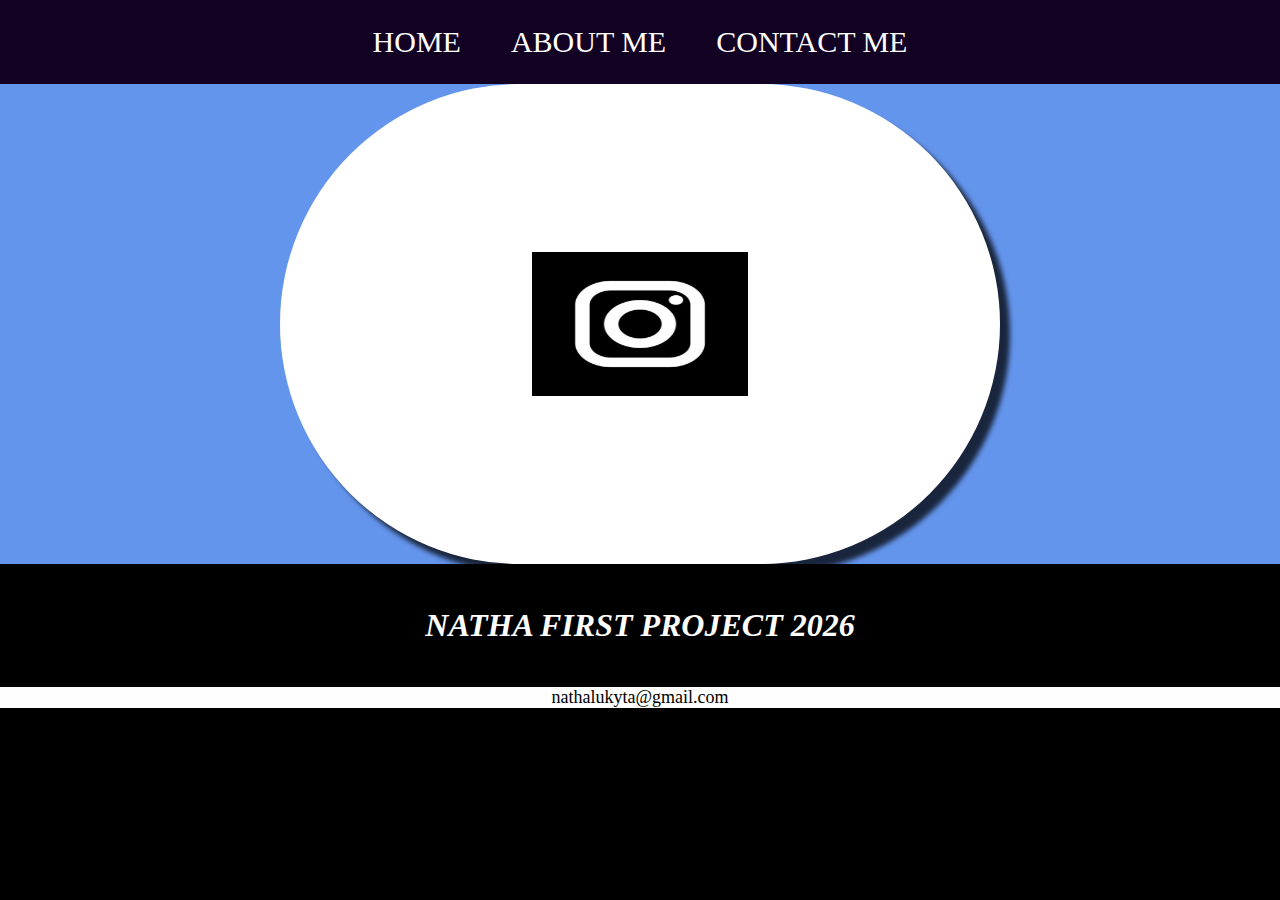
<file: index.html>
<html>
    <head>
        <title>NFPROJECT</title>
        <link rel="stylesheet" href="style.css" />
    </head>
    <body>
     <div class="container"> 
        
    <!-- NAVIGATION BAR -->
<div class="navbar">
<ul class="ulnavbar">
     <li class="li-navbar"> <a href="#" class="a-navbar">HOME</a>  </li>
    <li class="li-navbar"> <a href="about.html" class="a-navbar">ABOUT ME</a> </li>
    <li class="li-navbar"> <a href="contactme.html" class="a-navbar">CONTACT ME</a> </li>

</ul>
</div>
     <!-- NAVIGATION BAR SELESAI -->
 
   <div class="bungkus-gambar">
    <a href="https://www.instagram.com/lukyytaa?igsh=MWZmaDBoN2Y2NXZ0bA==" class="a-content"> 
    <img src="Logotipo-instagram.jpg" class="gambar" />
    </a>

    

</div>


    <!-- FOOTER -->
<div class="selamat">
    <h1 class="selamat1"> NATHA FIRST PROJECT 2026 </h1>

   
</div>
         <!-- FOOTER END -->
    <p class="akhir">
        nathalukyta@gmail.com
    </p>
 
 </div>
 
           
    </body>
 
</html>
</file>
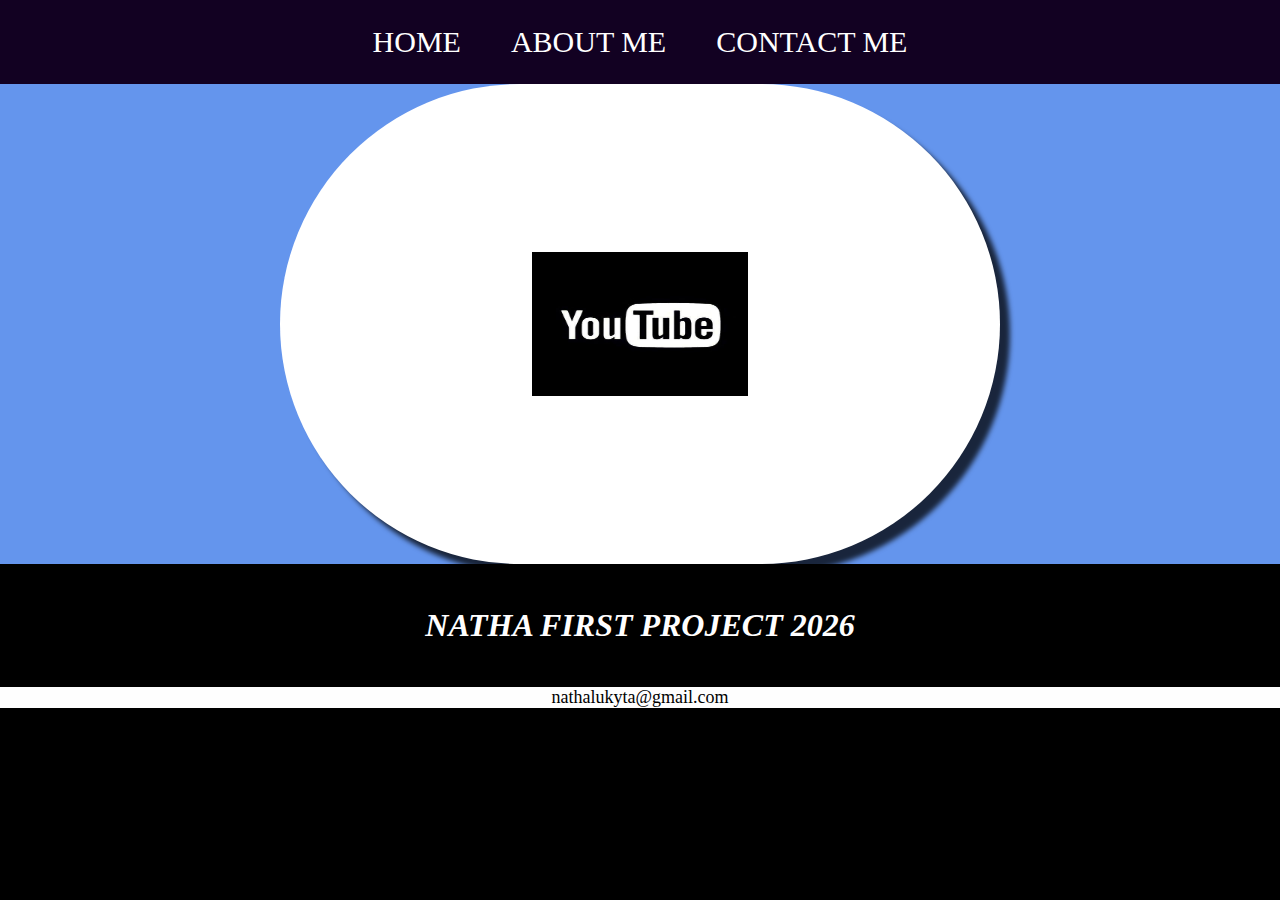
<file: about.html>
<html>
    <head>
        <title>NFPROJECT</title>
        <link rel="stylesheet" href="style.css" />
    </head>
    <body>
     <div class="container"> 
        
    <!-- NAVIGATION BAR -->
<div class="navbar">
<ul class="ulnavbar">
     <li class="li-navbar"> <a href="index.html" class="a-navbar">HOME</a>  </li>
    <li class="li-navbar"> <a href="about.html" class="a-navbar">ABOUT ME</a> </li>
    <li class="li-navbar"> <a href="contactme.html" class="a-navbar">CONTACT ME</a> </li>

</ul>
</div>
     <!-- NAVIGATION BAR SELESAI -->
 
   <div class="bungkus-gambar">
    <a href="https://www.youtube.com/@deaafrizal" class="a-content"> 
    <img src="download.jpg" class="gambar-about"/>
    
    </a>

    

</div>


    <!-- FOOTER -->
<div class="selamat">
    <h1 class="selamat1"> NATHA FIRST PROJECT 2026 </h1>

   
</div>
         <!-- FOOTER END -->
    <p class="akhir">
        nathalukyta@gmail.com
    </p>
 
 </div>
 
           
    </body>
 
</html>
</file>
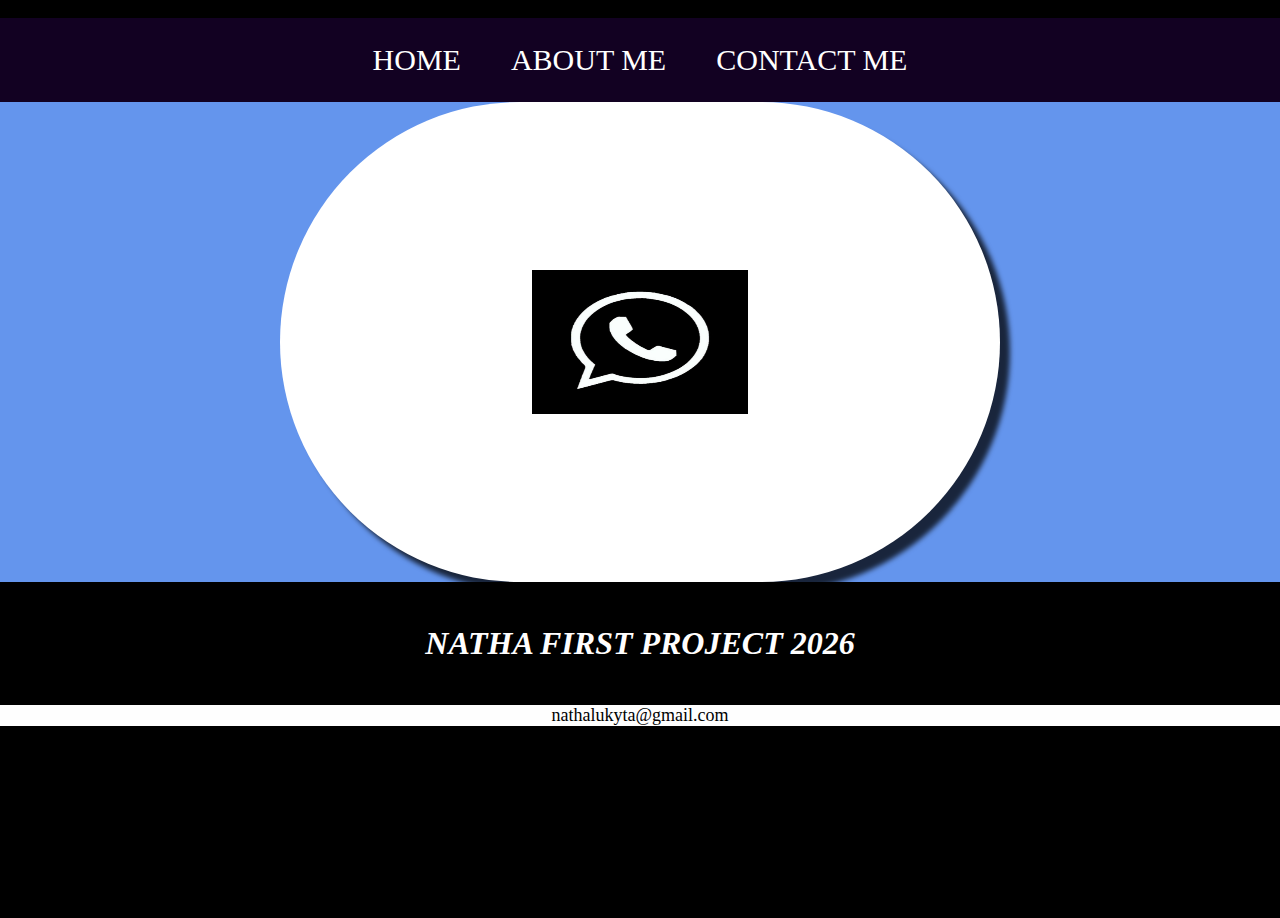
<file: contactme.html>
<<html>
    <head>
        <title>NFPROJECT</title>
        <link rel="stylesheet" href="style.css" />
    </head>
    <body>
     <div class="container"> 
        
    <!-- NAVIGATION BAR -->
<div class="navbar">
<ul class="ulnavbar">
     <li class="li-navbar"> <a href="index.html" class="a-navbar">HOME</a>  </li>
    <li class="li-navbar"> <a href="about.html" class="a-navbar">ABOUT ME</a> </li>
    <li class="li-navbar"> <a href="contactme.html" class="a-navbar">CONTACT ME</a> </li>

</ul>
</div>
     <!-- NAVIGATION BAR SELESAI -->
 
   <div class="bungkus-gambar">
    <a href="https://wa.link/855p97" class="a-content"> 
        <img src="Whatsapp Black.jpg" class="gambar-contact" />
    </a>

    

</div>


    <!-- FOOTER -->
<div class="selamat">
    <h1 class="selamat1"> NATHA FIRST PROJECT 2026 </h1>

   
</div>
         <!-- FOOTER END -->
    <p class="akhir">
        nathalukyta@gmail.com
    </p>
 
 </div>
 
           
    </body>
 
</html>
</file>
<file: style.css>
*,
html {
    margin: 0;
    padding: 0;
}


body {
    background-color: rgb(0, 0, 0);
    
}

.container {
    height: 100vh;
}



div {
    background-color: rgba(0, 0, 0, 0);
 ;
}


.navbar {
   
}

.ulnavbar {
    background-color: rgb(18, 1, 34);
    display: flex;
    justify-content: center;
    height: fit-content;
}

.li-navbar {

list-style-type:none;
padding: 5px;
margin: 20px;
color: white;
font-size: 30px;
}

.li-navbar:hover {
    background-color: rgb(179, 0, 255);
    transition: .2s;
    border-radius: 10px;
    
}

.a-navbar {
    color: white;
    text-decoration: none;
}

 
.selamat {
    background-color: rgba(0, 0, 0, 0);
    padding: 10px;
    margin: 0px;
    border:3px solid; 
    display: flex;
    justify-content: center;
    align-items: center;
}


.selamat1 {
    margin: 15px;
    padding: 15px;
    font-style: oblique;
    color: rgb(255, 254, 254);

    
}

.bungkus-gambar {
    background-color: cornflowerblue;
    display: flex;
    justify-content: center;
    align-items: center;
    
}

.gambar {
    width: 30%;
    height: 30%;
    border: 30px
   
    ;
}

.akhir {
    display: flex;
    justify-content: center;
    align-items: center;
    background-color: rgb(254, 254, 254);
    font-size: large;
}

.a-content {
    width: 720px;
    height: 480px;
    justify-content: center;
    align-items: center;
    display: flex;
    background-color: rgb(255, 255, 255);
    border-radius: 300px;
    box-shadow: 10px 10px 5px 0px rgba(0,0,0,0.75);
-webkit-box-shadow: 10px 10px 5px 0px rgba(0,0,0,0.75);
-moz-box-shadow: 10px 10px 5px 0px rgba(0,0,0,0.75);
}

.a-content:hover {
background-color: blueviolet;
}

.contact {
 font-size: 30px;   
 text-decoration: none;
 list-style-type: none;
 
}

.gambar-contact {
    width: 30%;
    height: 30%;
}

.gambar-about {
    width: 30%;
    height: 30%;
}
}
</file>
